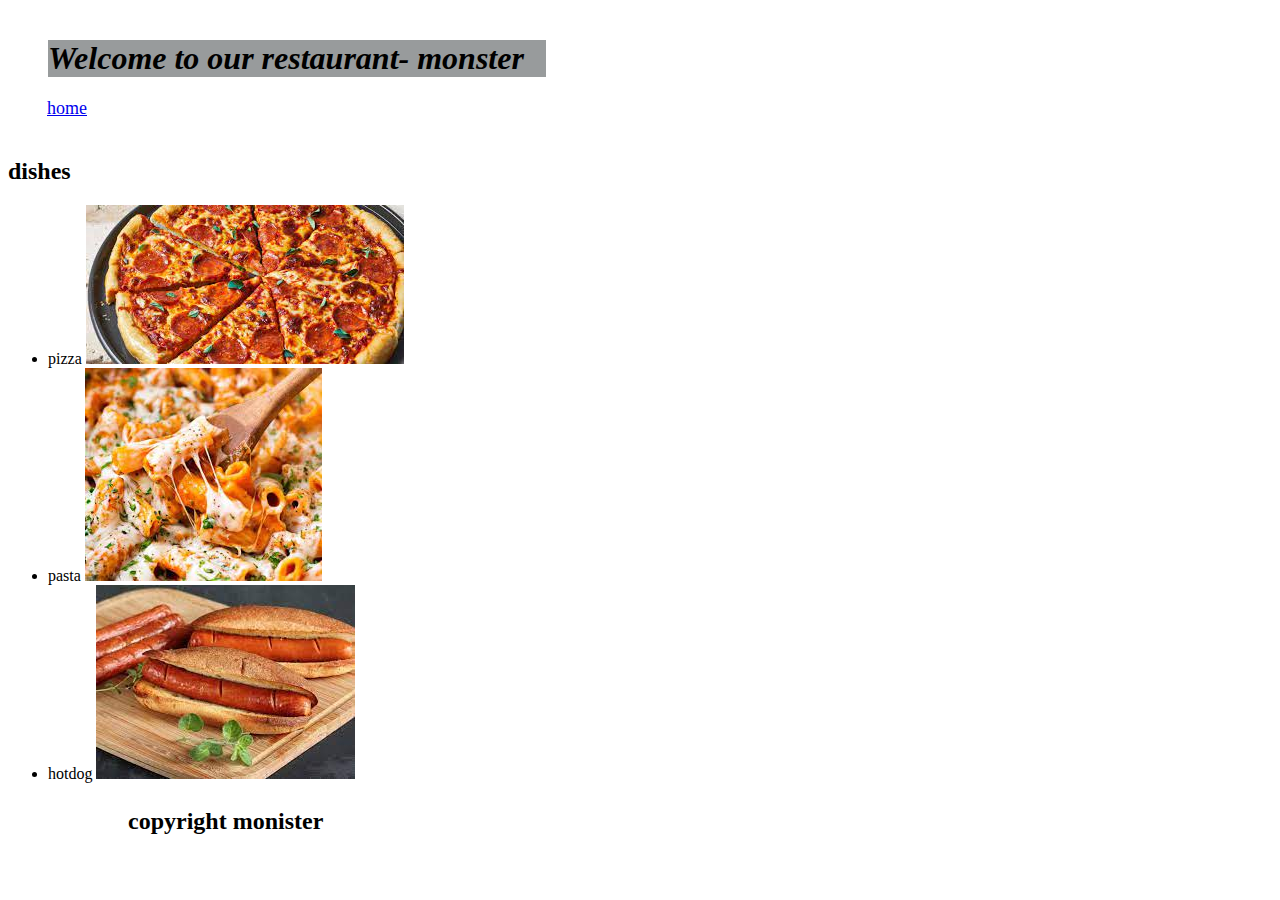
<file: dishes.html>
<!DOCTYPE html>
<html lang="en">
<head>
    <meta charset="UTF-8">
    <meta http-equiv="X-UA-Compatible" content="IE=edge">
    <meta name="viewport" content="width=device-width, initial-scale=1.0">
    <title>dishes</title>
    <link rel="stylesheet" href="./my-restaurant-style.css">
</head>


    <body>
    <header>
        <h1>Welcome to our restaurant-  monster</h1> 
        <a id="ho"  href="./index.html">home</a>
    </header>

    
    
    <div>
        <h2 >dishes</h2>
        <ul id="dishes">
        <li>pizza <img src="[data-uri]" alt="pizza"></li>
        <li>pasta <img src="[data-uri]" alt="pasta"></li>
        <li>hotdog <img src="[data-uri]" alt="hot dog"></li>
        </ul>
        
        
    </div>
</main>
    
        <footer >
            <h2 id="fot" > copyright monister</h2>
     </footer>
    
</body>
</html>
</file>
<file: my-restaurant-style.css>
#home{
    background-color: rgb(93, 95, 95);
    color: aliceblue;
}





h1{
background-color: rgb(152, 155, 156);
color: black;
 height: px;
 width: 498px;
  /* text-align:center; */
margin:40px;
padding:-4px;
font-size: xx-large;
font-style: italic;

}
.home
{
padding: 10px;font-size: large;margin: 5px;
position: relative;
right: -25px;
top: -19px;

}
.about{
padding: 5px;font-size: large;
position: relative;
right: -25px;
top: -21px;
}

#PIC {

    border-radius: 50%;
    width: 200px;
    position: relative;
    right: -600px;
    top: -114px;
}
#pic{
position: relative;
right: -1px;
top: -87px;
width: 1329px;
height: 400px;
}
#copyr {
position: relative;
right: -120px;
top: 5px;
}

a{ padding: 10px;font-size: large;margin: 5px;
position: relative;
right: -25px;
top: -21px;
}

#mainp{
    border-radius: 50%;
    width: 200px;
    position: relative;
    right: -600px;
    top: -114px;
}



#fot {
    position: relative;
    right: -120px;
    top: 5px;
}
#ho{
    padding: -3px;
    font-size: large;
    margin: 4px;
    position: relative;
    right: -25px;
    top: -19px;
}
#copa{position: relative;
    right: -120px;
    top: 5px;

}
#about{background-color: rgb(93, 95, 95);
    
}

#photomy{
    position: relative;
    top: -25px;
    right: -69px;
}
#myp{
    background-color: #e2eded;
    width: 146px;
    height: 30px;
}
#pasta{
    position: relative;
    top: -16px;
    right: -11px;
    width: 200px;
    
}
#hot{ position: relative;
    top: 4px;
    right: 3px;
    width: 200px;
    
}
#pizza{position: relative;
    top: 4px;
    right: 3px;
    width: 200px;

}
.m{
    background-color: darkgray;
}
#mb{background-color: whitesmoke;
width: 350px;
}
#res{
    width: 700px;
    position: relative;
    right: -37px;
}
</file>
